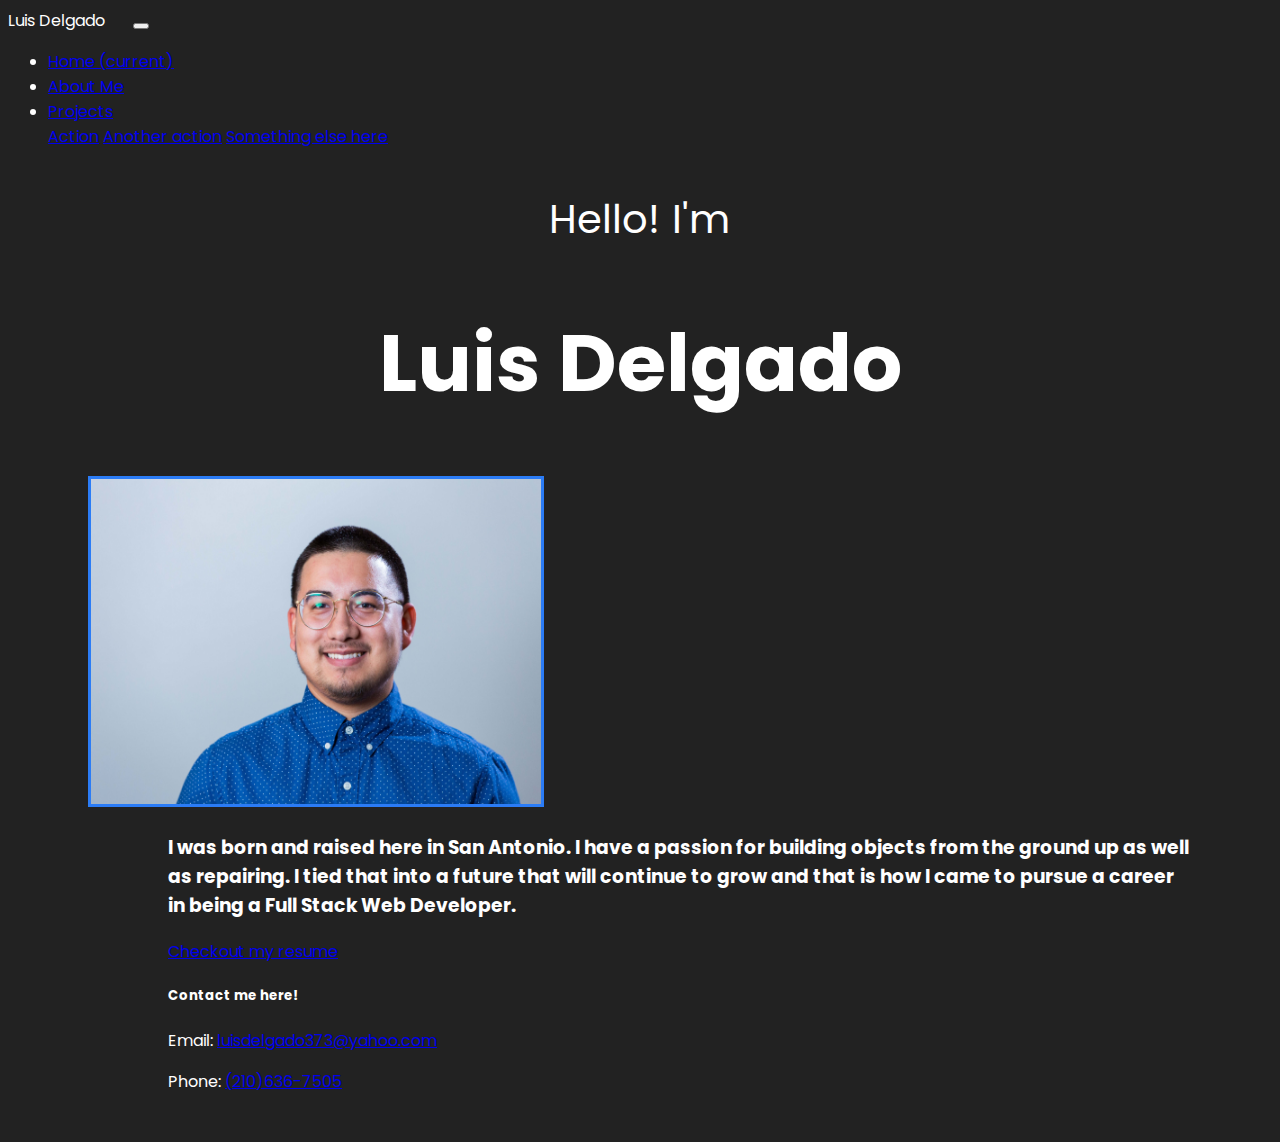
<file: index.html>
<!DOCTYPE html>
<html lang="en">
<head>
    <meta charset="UTF-8">
    <title>Luis' Home</title>
    <link href="https://fonts.googleapis.com/css?family=Poppins&display=swap" rel="stylesheet">
    <link rel="stylesheet" href="https://stackpath.bootstrapcdn.com/bootstrap/4.2.1/css/bootstrap.min.css"
          integrity="sha384-GJzZqFGwb1QTTN6wy59ffF1BuGJpLSa9DkKMp0DgiMDm4iYMj70gZWKYbI706tWS" crossorigin="anonymous">
    <link rel="stylesheet" href="index.css">
</head>
<body>
<nav class="navbar navbar-expand-lg navbar-dark bg-primary">
    <a class="navbar-brand" id="navTitle">Luis Delgado</a>
    <button class="navbar-toggler" type="button" data-toggle="collapse" data-target="#navbarNavDropdown"
            aria-controls="navbarNavDropdown" aria-expanded="false" aria-label="Toggle navigation">
        <span class="navbar-toggler-icon"></span>
    </button>
    <div class="collapse navbar-collapse" id="navbarNavDropdown">
        <ul class="navbar-nav">
            <li class="nav-item active">
                <a class="nav-link" href="index.html">Home <span class="sr-only">(current)</span></a>
            </li>
            <li class="nav-item">
                <a class="nav-link" href="about.html">About Me</a>
            </li>
            <li class="nav-item dropdown">
                <a class="nav-link dropdown-toggle" href="#" id="navbarDropdownMenuLink" role="button"
                   data-toggle="dropdown" aria-haspopup="true" aria-expanded="false">
                    Projects
                </a>
                <div class="dropdown-menu" aria-labelledby="navbarDropdownMenuLink">
                    <a class="dropdown-item" href="#">Action</a>
                    <a class="dropdown-item" href="#">Another action</a>
                    <a class="dropdown-item" href="#">Something else here</a>
                </div>
            </li>
        </ul>
    </div>
</nav>
<header>
    <p>Hello! I'm</p>
    <h1>Luis Delgado</h1>
</header>

<div class="media">
    <img class="align-self-center mr-3 profile-image rounded" src="delgado/images/professionalPhoto.jpeg">
    <div class="media-body">
        <h3 class="mt-0">I was born and raised here in San Antonio. I have a passion for building objects from
            the ground up as well as repairing. I tied that into a future that will continue to
            grow and that is how I came to pursue a career in being a Full Stack Web Developer.</h3>
        <p><a href="about.html">Checkout my resume</a></p>
        <h5>Contact me here!</h5>
        <p>Email: <a href="#">luisdelgado373@yahoo.com</a></p>
        <p class="mb-0">Phone: <a href="#">(210)636-7505</a></p>
    </div>
</div>


<script src="https://code.jquery.com/jquery-3.3.1.slim.min.js"
        integrity="sha384-q8i/X+965DzO0rT7abK41JStQIAqVgRVzpbzo5smXKp4YfRvH+8abtTE1Pi6jizo"
        crossorigin="anonymous"></script>
<script src="https://cdnjs.cloudflare.com/ajax/libs/popper.js/1.14.6/umd/popper.min.js"
        integrity="sha384-wHAiFfRlMFy6i5SRaxvfOCifBUQy1xHdJ/yoi7FRNXMRBu5WHdZYu1hA6ZOblgut"
        crossorigin="anonymous"></script>
<script src="https://stackpath.bootstrapcdn.com/bootstrap/4.2.1/js/bootstrap.min.js"
        integrity="sha384-B0UglyR+jN6CkvvICOB2joaf5I4l3gm9GU6Hc1og6Ls7i6U/mkkaduKaBhlAXv9k"
        crossorigin="anonymous"></script>
<!-- Your custom JS goes here -->
</body>
</html>
</file>
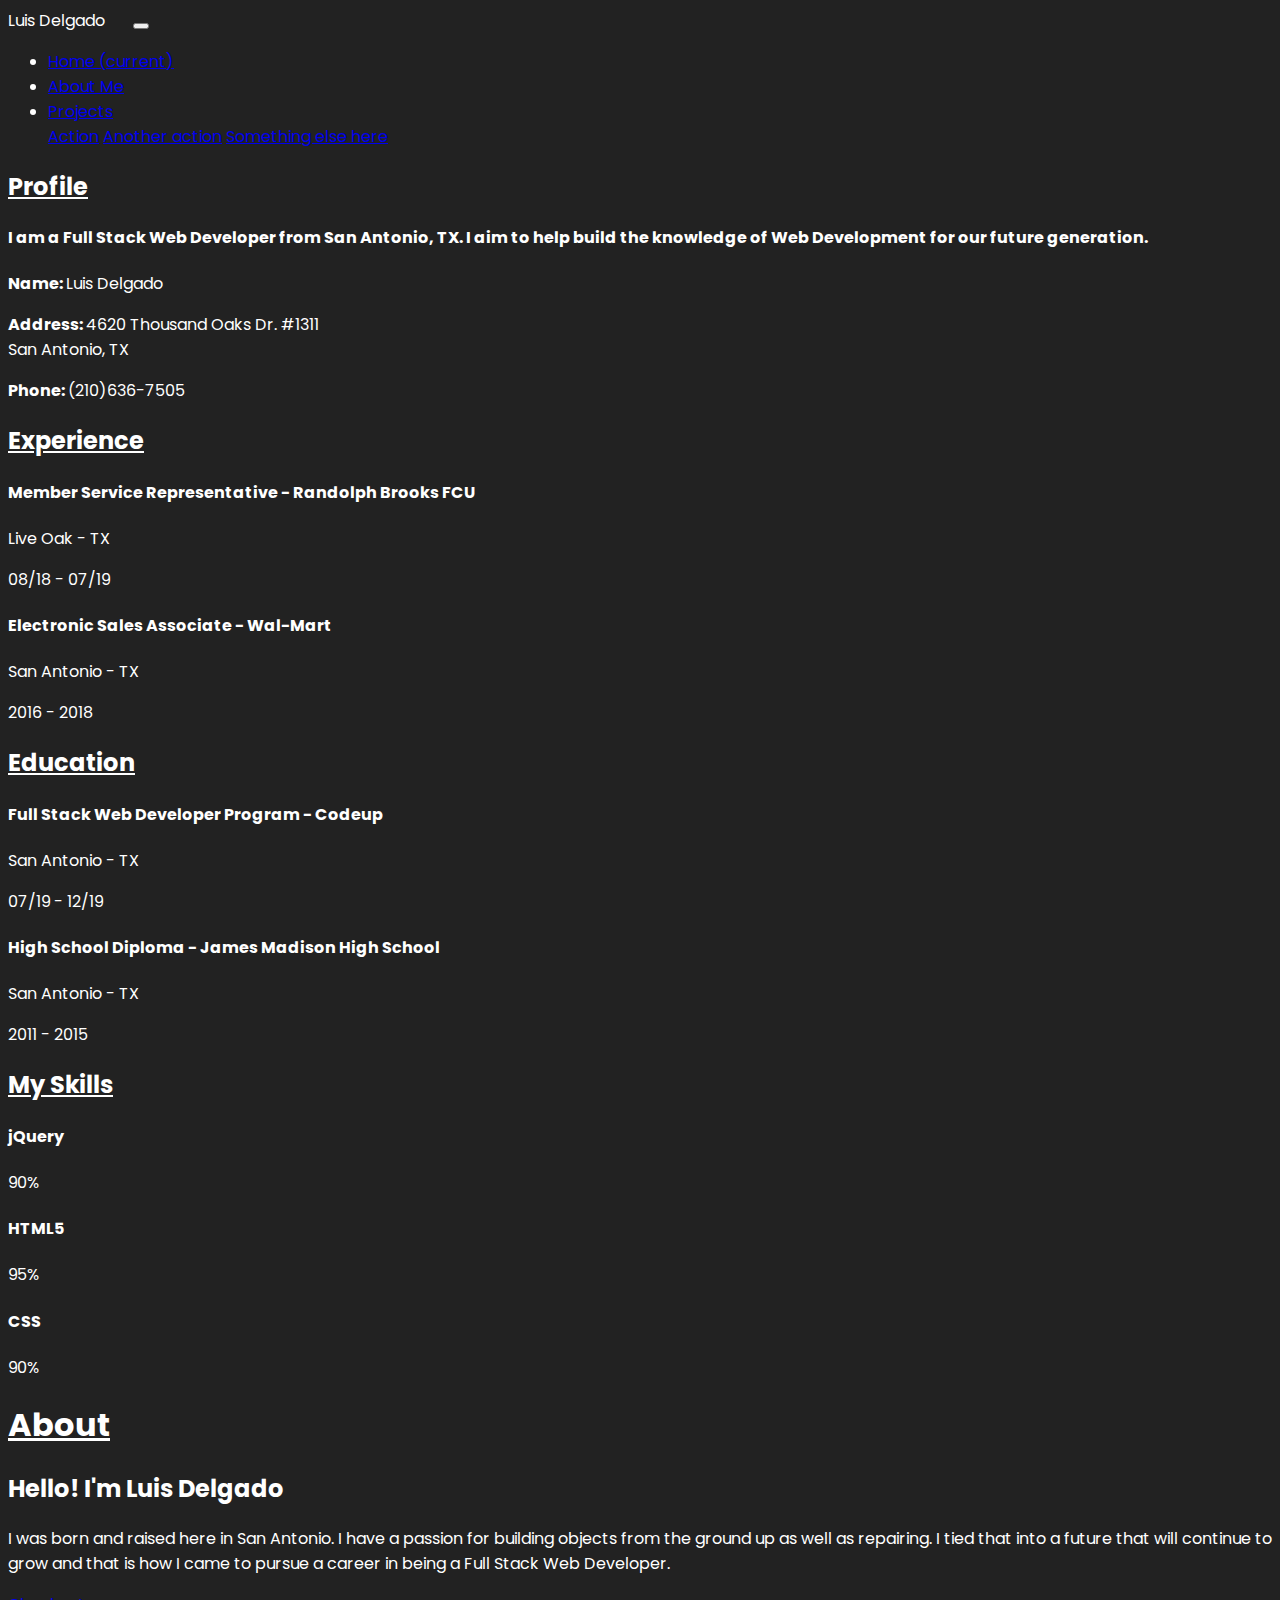
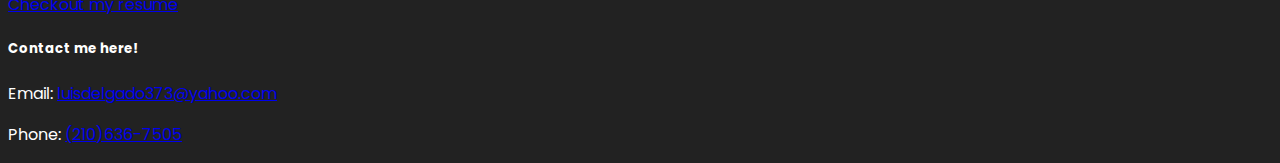
<file: about.html>
<!DOCTYPE html>
<html lang="en">
<head>
    <meta charset="UTF-8">
    <title>Luis' Resume</title>
    <link href="https://fonts.googleapis.com/css?family=Poppins&display=swap" rel="stylesheet">
    <link rel="stylesheet" href="https://stackpath.bootstrapcdn.com/bootstrap/4.2.1/css/bootstrap.min.css"
          integrity="sha384-GJzZqFGwb1QTTN6wy59ffF1BuGJpLSa9DkKMp0DgiMDm4iYMj70gZWKYbI706tWS" crossorigin="anonymous">
    <link rel="stylesheet" href="index.css">
</head>
<body>
<!--   NAVBAR   -->
<nav class="navbar navbar-expand-lg navbar-dark bg-primary">
    <a class="navbar-brand" id="navTitle">Luis Delgado</a>
    <button class="navbar-toggler" type="button" data-toggle="collapse" data-target="#navbarNavDropdown"
            aria-controls="navbarNavDropdown" aria-expanded="false" aria-label="Toggle navigation">
        <span class="navbar-toggler-icon"></span>
    </button>
    <div class="collapse navbar-collapse" id="navbarNavDropdown">
        <ul class="navbar-nav">
            <li class="nav-item">
                <a class="nav-link" href="index.html">Home <span class="sr-only">(current)</span></a>
            </li>
            <li class="nav-item active">
                <a class="nav-link" href="about.html">About Me</a>
            </li>
            <li class="nav-item dropdown">
                <a class="nav-link dropdown-toggle" href="#" id="navbarDropdownMenuLink" role="button"
                   data-toggle="dropdown" aria-haspopup="true" aria-expanded="false">
                    Projects
                </a>
                <div class="dropdown-menu" aria-labelledby="navbarDropdownMenuLink">
                    <a class="dropdown-item" href="#">Action</a>
                    <a class="dropdown-item" href="#">Another action</a>
                    <a class="dropdown-item" href="#">Something else here</a>
                </div>
            </li>
        </ul>
    </div>
</nav>
<!--   BEGINNING OF PAGE   -->
<section class="ftco-section about-section">
    <div class="row d-flex justify-content-center mt-5">
        <div class="col-md-10">
            <div class="profile ftco-animate">
                <h2 class="mb-4" style="text-decoration: underline;">Profile</h2>
                <h4 class="mb-4">I am a Full Stack Web Developer from San Antonio, TX. I aim to help build the knowledge
                    of Web Development for our future generation.</h4>
                <div class="row my-5">
                    <div class="col-md-6">
                        <p><strong>Name: </strong> <span>Luis Delgado</span></p>
                        <p><strong>Address: </strong> <span>4620 Thousand Oaks Dr. #1311<br>San Antonio, TX</span></p>
                        <p><strong>Phone: </strong> <span>(210)636-7505</span></p>
                    </div>
                </div>
            </div>
            <!--            EXPERIENCE           -->
            <div class="exp mt-5 ftco-animate">
                <h2 class="mb-4 text-underline" style="text-decoration: underline;">Experience</h2>
                <div class="exp-wrap py-4">
                    <div class="desc">
                        <h4><span class="font-italic">Member Service Representative  - </span><span class="font-weight-bold">Randolph Brooks FCU</span>
                        </h4>
                        <p class="location">Live Oak - TX</p>
                    </div>
                    <div class="year">
                        <p>08/18 - 07/19</p>
                    </div>
                </div>
                <div class="exp-wrap py-4">
                    <div class="desc">
                        <h4><span class="font-italic">Electronic Sales Associate  - </span><span class="font-weight-bold">Wal-Mart</span></h4>
                        <p class="location">San Antonio - TX</p>
                    </div>
                    <div class="year">
                        <p>2016 - 2018</p>
                    </div>
                </div>
            </div>


            <div class="exp mt-5 ftco-animate">
                <h2 class="mb-4" style="text-decoration: underline;">Education</h2>
                <div class="exp-wrap py-4">
                    <div class="desc">
                        <h4><span class="font-italic">Full Stack Web Developer Program</span><span class="font-weight-bold">  - Codeup</span></h4>
                        <p class="location">San Antonio - TX</p>
                    </div>
                    <div class="year">
                        <p>07/19 - 12/19</p>
                    </div>
                </div>

                <div class="exp-wrap py-4">
                    <div class="desc">
                        <h4><span class="font-italic">High School Diploma</span><span class="font-weight-bold">  - James Madison High School</span></h4>
                        <p class="location">San Antonio - TX</p>
                    </div>
                    <div class="year">
                        <p>2011 - 2015</p>
                    </div>
                </div>
            </div>
        </div>
    </div>
    <!--     SKILLS   -->
    <div class="row mt-5 justify-content-center ftco-animate">
        <div class="col-md-8">
            <h2 class="mb-4" style="text-decoration: underline;">My Skills</h2>
        </div>
        <div class="col-md-6 animate-box">
            <div class="col-md-6 animate-box" data-animate-effect="fadeInRight">
                <div class="progress-wrap">
                    <h4>jQuery</h4>
                    <div class="progress">
                        <div class="progress-bar color-1" role="progressbar" aria-valuenow="60"
                             aria-valuemin="0" aria-valuemax="100" style="width:90%">
                            <span>90%</span>
                        </div>
                    </div>
                </div>
            </div>
            <div class="col-md-6 animate-box">
                <div class="progress-wrap">
                    <h4>HTML5</h4>
                    <div class="progress">
                        <div class="progress-bar color-1" role="progressbar" aria-valuenow="85"
                             aria-valuemin="0" aria-valuemax="100" style="width:95%">
                            <span>95%</span>
                        </div>
                    </div>
                </div>
            </div>
            <div class="col-md-6 animate-box" data-animate-effect="fadeInRight">
                <div class="progress-wrap">
                    <h4>CSS</h4>
                    <div class="progress">
                        <div class="progress-bar color-1" role="progressbar" aria-valuenow="90"
                             aria-valuemin="0" aria-valuemax="100" style="width:90%">
                            <span>90%</span>
                        </div>
                    </div>
                </div>
            </div>
        </div>
    </div>
</section>

<div class="container justify-content-center">
    <div class="row d-flex my-5" data-scrollax-parent="true">
        <div class="col-md-4 author-img" style="background-image: url(delgado/images/professionalPhoto.jpeg);"></div>
        <!--      ABOUT     -->
        <div class="col-md-2"></div>
        <div class="col-md-6 wrap ftco-animate">
            <div class="about-desc">
                <h1 class="bold-text" style="text-decoration: underline;">About</h1>
                <div class="p-5">
                    <h2 class="mb-5">Hello! I'm Luis Delgado</h2>
                    <p>I was born and raised here in San Antonio. I have a passion for building objects from
                        the ground up as well as repairing. I tied that into a future that will continue to
                        grow and that is how I came to pursue a career in being a Full Stack Web Developer.</p>
                    <p><a href="#">Checkout my resume</a></p>
                    <h5>Contact me here!</h5>
                    <p>Email: <a href="#">luisdelgado373@yahoo.com</a></p>
                    <p>Phone: <a href="#">(210)636-7505</a></p>
                </div>
            </div>
        </div>
    </div>

</div>
<script src="https://stackpath.bootstrapcdn.com/bootstrap/4.2.1/js/bootstrap.min.js"
        integrity="sha384-B0UglyR+jN6CkvvICOB2joaf5I4l3gm9GU6Hc1og6Ls7i6U/mkkaduKaBhlAXv9k"
        crossorigin="anonymous"></script>
</body>
</html>
</file>
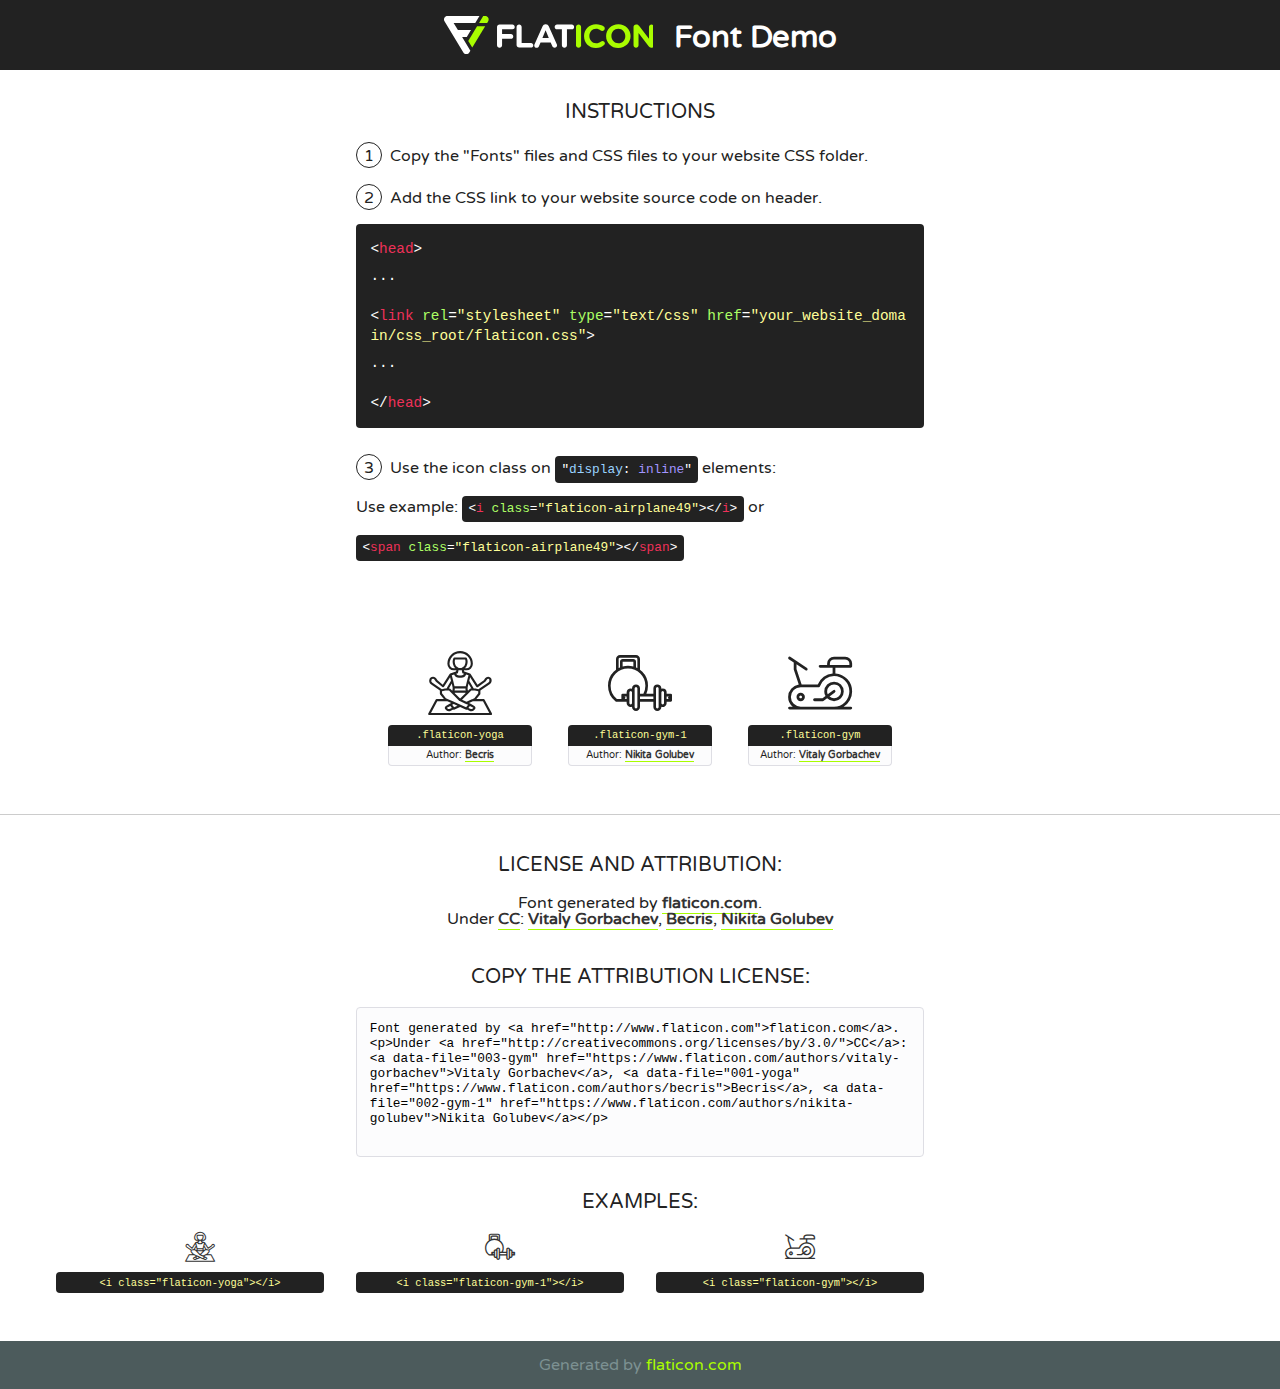
<file: delgado/fonts/flaticon/font/flaticon.html>
<!DOCTYPE html>
<!--
  Flaticon icon font: Flaticon
  Creation date: 23/07/2018 14:52
-->
<html>
<!DOCTYPE html>
<html>

<head>
    <title>Flaticon WebFont</title>
    <link href="http://fonts.googleapis.com/css?family=Varela+Round" rel="stylesheet" type="text/css" />
    <link rel="stylesheet" type="text/css" href="flaticon.css">
    <meta charset="UTF-8">
    <style>
    html, body, div, span, applet, object, iframe,
    h1, h2, h3, h4, h5, h6, p, blockquote, pre,
    a, abbr, acronym, address, big, cite, code,
    del, dfn, em, img, ins, kbd, q, s, samp,
    small, strike, strong, sub, sup, tt, var,
    b, u, i, center,
    dl, dt, dd, ol, ul, li,
    fieldset, form, label, legend,
    table, caption, tbody, tfoot, thead, tr, th, td,
    article, aside, canvas, details, embed, 
    figure, figcaption, footer, header, hgroup, 
    menu, nav, output, ruby, section, summary,
    time, mark, audio, video {
        margin: 0;
        padding: 0;
        border: 0;
        font-size: 100%;
        font: inherit;
        vertical-align: baseline;
    }
    /* HTML5 display-role reset for older browsers */
    article, aside, details, figcaption, figure, 
    footer, header, hgroup, menu, nav, section {
        display: block;
    }
    body {
        line-height: 1;
    }
    ol, ul {
        list-style: none;
    }
    blockquote, q {
        quotes: none;
    }
    blockquote:before, blockquote:after,
    q:before, q:after {
        content: '';
        content: none;
    }
    table {
        border-collapse: collapse;
        border-spacing: 0;
    }
    body {
        font-family: 'Varela Round', Helvetica, Arial, sans-serif;
        font-size: 16px;
        color: #222;
    }
    a {
        color: #333;
        border-bottom: 1px solid #a9fd00;
        font-weight: bold;
        text-decoration: none;
    }
    * {
        -moz-box-sizing: border-box;
        -webkit-box-sizing: border-box;
        box-sizing: border-box;
        margin: 0;
        padding: 0;
    }
    [class^="flaticon-"]:before, [class*=" flaticon-"]:before, [class^="flaticon-"]:after, [class*=" flaticon-"]:after {
        font-family: Flaticon;
        font-size: 30px;
        font-style: normal;
        margin-left: 20px;
        color: #333;
    }
    .wrapper {
        max-width: 600px;
        margin: auto;
        padding: 0 1em;
    }
    .title {
        font-size: 1.25em;
        text-align: center;
        margin-bottom: 1em;
        text-transform: uppercase;
    }
    header {
        text-align: center;
        background-color: #222;
        color: #fff;
        padding: 1em;
    }
    header .logo {
        width: 210px;
        height: 38px;
        display: inline-block;
        vertical-align: middle;
        margin-right: 1em;
        border: none;
    }
    header strong {
        font-size: 1.95em;
        font-weight: bold;
        vertical-align: middle;
        margin-top: 5px;
        display: inline-block;
    }
    .demo {
        margin: 2em auto;
        line-height: 1.25em;
    }
    .demo ul li {
        margin-bottom: 1em;
    }
    .demo ul li .num {
        color: #222;
        border-radius: 20px;
        display: inline-block;
        width: 26px;
        padding: 3px;
        height: 26px;
        text-align: center;
        margin-right: 0.5em;
        border: 1px solid #222;
    }
    .demo ul li code {
        background-color: #222;
        border-radius: 4px;
        padding: 0.25em 0.5em;
        display: inline-block;
        color: #fff;
        font-family: Consolas,Monaco,Lucida Console,Liberation Mono,DejaVu Sans Mono,Bitstream Vera Sans Mono,Courier New, monospace;
        font-weight: lighter;
        margin-top: 1em;
        font-size: 0.8em;
        word-break: break-all;
    }
    .demo ul li code.big {
        padding: 1em;
        font-size: 0.9em;
    }
    .demo ul li code .red {
        color: #EF3159;
    }
    .demo ul li code .green {
        color: #ACFF65;
    }
    .demo ul li code .yellow {
        color: #FFFF99;
    }
    .demo ul li code .blue {
        color: #99D3FF;
    }
    .demo ul li code .purple {
        color: #A295FF;
    }
    .demo ul li code .dots {
        margin-top: 0.5em;
        display: block;
    }
    #glyphs {
        border-bottom: 1px solid #ccc;
        padding: 2em 0;
        text-align: center;
    }
    .glyph {
        display: inline-block;
        width: 9em;
        margin: 1em;
        text-align: center;
        vertical-align: top;
        background: #FFF;
    }
    .glyph .glyph-icon {
        padding: 10px;
        display: block;
        font-family:"Flaticon";
        font-size: 64px;
        line-height: 1;
    }
    .glyph .glyph-icon:before {
        font-size: 64px;
        color: #222;
        margin-left: 0;
    }
    .class-name {
        font-size: 0.65em;
        background-color: #222;
        color: #fff;
        border-radius: 4px 4px 0 0;
        padding: 0.5em;
        color: #FFFF99;
        font-family: Consolas,Monaco,Lucida Console,Liberation Mono,DejaVu Sans Mono,Bitstream Vera Sans Mono,Courier New, monospace;
    }
    .author-name {
        font-size: 0.6em;
        background-color: #fcfcfd;
        border: 1px solid #DEDEE4;
        border-top: 0;
        border-radius: 0 0 4px 4px;
        padding: 0.5em;
    }
    .class-name:last-child {
        font-size: 10px;
        color:#888;
    }
    .class-name:last-child a {
        font-size: 10px;
        color:#555;
    }
    .class-name:last-child a:hover {
        color:#a9fd00;
    }
    .glyph > input {
        display: block;
        width: 100px;
        margin: 5px auto;
        text-align: center;
        font-size: 12px;
        cursor: text;
    }
    .glyph > input.icon-input {
        font-family:"Flaticon";
        font-size: 16px;
        margin-bottom: 10px;
    }
    .attribution .title {
        margin-top: 2em;
    }
    .attribution textarea {
        background-color: #fcfcfd;
        padding: 1em;
        border: none;
        box-shadow: none;
        border: 1px solid #DEDEE4;
        border-radius: 4px;
        resize: none;
        width: 100%;
        height: 150px;
        font-size: 0.8em;
        font-family: Consolas,Monaco,Lucida Console,Liberation Mono,DejaVu Sans Mono,Bitstream Vera Sans Mono,Courier New, monospace;
        -webkit-appearance: none;
    }
    .iconsuse {
        margin: 2em auto;
        text-align: center;
        max-width: 1200px;
    }
    .iconsuse:after {
        content: '';
        display: table;
        clear: both;
    }
    .iconsuse .image {
        float: left;
        width: 25%;
        padding: 0 1em;
    }
    .iconsuse .image p {
        margin-bottom: 1em;
    }
    .iconsuse .image span {
        display: block;
        font-size: 0.65em;
        background-color: #222;
        color: #fff;
        border-radius: 4px;
        padding: 0.5em;
        color: #FFFF99;
        margin-top: 1em;
        font-family: Consolas,Monaco,Lucida Console,Liberation Mono,DejaVu Sans Mono,Bitstream Vera Sans Mono,Courier New, monospace;
    }
    #footer {
        text-align: center;
        background-color: #4C5B5C;
        color: #7c9192;
        padding: 1em;
    }
    #footer a {
        border: none;
        color: #a9fd00;
        font-weight: normal;
    }
    @media (max-width: 960px) {
        .iconsuse .image {
            width: 50%;
        }
    }
    @media (max-width: 560px) {
        .iconsuse .image {
            width: 100%;
        }
    }
    </style>
</head>

<body class="characters-off">

    <header>
        <a href="http://www.flaticon.com" target="_blank" class="logo">
            <svg version="1.1" xmlns="http://www.w3.org/2000/svg" xmlns:xlink="http://www.w3.org/1999/xlink" xmlns:a="http://ns.adobe.com/AdobeSVGViewerExtensions/3.0/" viewBox="0 0 560.875 102.036" enable-background="new 0 0 560.875 102.036" xml:space="preserve">
                <defs>
                </defs>
                <g>
                    <g class="letters">
                        <path fill="#ffffff" d="M141.596,29.675c0-3.777,2.985-6.767,6.764-6.767h34.438c3.426,0,6.15,2.728,6.15,6.15
                        c0,3.43-2.724,6.149-6.15,6.149h-27.674v13.091h23.719c3.429,0,6.151,2.724,6.151,6.15c0,3.43-2.723,6.149-6.151,6.149h-23.719
                        v17.574c0,3.773-2.986,6.761-6.764,6.761c-3.779,0-6.764-2.989-6.764-6.761V29.675z"></path>
                        <path fill="#ffffff" d="M193.844,29.149c0-3.781,2.985-6.767,6.764-6.767c3.776,0,6.763,2.985,6.763,6.767v42.957h25.039
                        c3.426,0,6.149,2.726,6.149,6.153c0,3.425-2.723,6.15-6.149,6.15h-31.802c-3.779,0-6.764-2.986-6.764-6.768V29.149z"></path>
                        <path fill="#ffffff" d="M241.891,75.71l21.438-48.407c1.492-3.341,4.215-5.357,7.906-5.357h0.792
                        c3.686,0,6.323,2.017,7.815,5.357l21.439,48.407c0.436,0.967,0.701,1.845,0.701,2.723c0,3.602-2.809,6.501-6.414,6.501
                        c-3.161,0-5.269-1.845-6.499-4.655l-4.132-9.661h-27.059l-4.301,10.102c-1.144,2.631-3.426,4.214-6.237,4.214
                        c-3.517,0-6.24-2.81-6.24-6.325C241.1,77.64,241.451,76.677,241.891,75.71z M279.932,58.666l-8.521-20.297l-8.526,20.297H279.932
                        z"></path>
                        <path fill="#ffffff" d="M314.864,35.387H301.86c-3.429,0-6.239-2.813-6.239-6.238c0-3.429,2.811-6.24,6.239-6.24h39.533
                        c3.426,0,6.237,2.811,6.237,6.24c0,3.425-2.811,6.238-6.237,6.238h-13.001v42.785c0,3.773-2.99,6.761-6.764,6.761
                        c-3.779,0-6.764-2.989-6.764-6.761V35.387z"></path>
                        <path fill="#A9FD00" d="M352.615,29.149c0-3.781,2.985-6.767,6.767-6.767c3.774,0,6.761,2.985,6.761,6.767v49.024
                        c0,3.773-2.987,6.761-6.761,6.761c-3.781,0-6.767-2.989-6.767-6.761V29.149z"></path>
                        <path fill="#A9FD00" d="M374.132,53.836v-0.179c0-17.481,13.178-31.801,32.065-31.801c9.22,0,15.459,2.458,20.557,6.238
                        c1.402,1.054,2.637,2.985,2.637,5.357c0,3.692-2.985,6.59-6.681,6.59c-1.845,0-3.071-0.702-4.044-1.319
                        c-3.776-2.813-7.729-4.393-12.562-4.393c-10.364,0-17.831,8.611-17.831,19.154v0.173c0,10.542,7.291,19.329,17.831,19.329
                        c5.715,0,9.492-1.756,13.359-4.834c1.049-0.874,2.458-1.491,4.039-1.491c3.429,0,6.325,2.813,6.325,6.236
                        c0,2.106-1.056,3.78-2.282,4.834c-5.539,4.834-12.036,7.733-21.878,7.733C387.572,85.464,374.132,71.493,374.132,53.836z"></path>
                        <path fill="#A9FD00" d="M433.009,53.836v-0.179c0-17.481,13.79-31.801,32.766-31.801c18.981,0,32.592,14.143,32.592,31.628v0.173
                        c0,17.483-13.785,31.807-32.769,31.807C446.625,85.464,433.009,71.32,433.009,53.836z M484.224,53.836v-0.179
                        c0-10.539-7.725-19.326-18.626-19.326c-10.893,0-18.449,8.611-18.449,19.154v0.173c0,10.542,7.73,19.329,18.626,19.329
                        C476.676,72.986,484.224,64.378,484.224,53.836z"></path>
                        <path fill="#A9FD00" d="M506.233,29.321c0-3.774,2.99-6.763,6.767-6.763h1.401c3.252,0,5.183,1.583,7.029,3.953l26.093,34.265
                        V29.059c0-3.692,2.99-6.677,6.681-6.677c3.683,0,6.671,2.985,6.671,6.677v48.934c0,3.78-2.987,6.765-6.764,6.765h-0.436
                        c-3.257,0-5.188-1.581-7.034-3.953l-27.056-35.492v32.944c0,3.687-2.985,6.676-6.678,6.676c-3.683,0-6.673-2.989-6.673-6.676
                        V29.321z"></path>
                    </g>
                    <g class="insignia">
                        <path fill="#ffffff" d="M48.372,56.137h12.517l11.156-18.537H37.186L25.688,18.539h57.825L94.668,0H9.271
                        C5.925,0,2.842,1.801,1.198,4.716c-1.644,2.907-1.593,6.482,0.134,9.343l50.38,83.501c1.678,2.781,4.689,4.476,7.938,4.476
                        c3.246,0,6.257-1.695,7.935-4.476l2.898-4.804L48.372,56.137z"></path>
                        <g class="i">
                            <path fill="#A9FD00" d="M93.575,18.539h0.031v0.004l21.652,0.004l2.705-4.488c1.727-2.861,1.778-6.436,0.133-9.343
                            C116.454,1.801,113.371,0,110.026,0h-5.294L93.575,18.539z"></path>
                            <polygon fill="#A9FD00" points="88.291,27.356 64.725,66.486 75.519,84.404 109.942,27.356"></polygon>
                        </g>
                    </g>
                </g>
            </svg>
        </a>
        <strong>Font Demo</strong>
    </header>


    <section class="demo wrapper">

        <p class="title">Instructions</p>

        <ul>
            <li>
                <span class="num">1</span>Copy the "Fonts" files and CSS files to your website CSS folder.
            </li>
            <li>
                <span class="num">2</span>Add the CSS link to your website source code on header.
                <code class="big">
                    &lt;<span class="red">head</span>&gt;
                    <br/><span class="dots">...</span>
                    <br/>&lt;<span class="red">link</span> <span class="green">rel</span>=<span class="yellow">"stylesheet"</span> <span class="green">type</span>=<span class="yellow">"text/css"</span> <span class="green">href</span>=<span class="yellow">"your_website_domain/css_root/flaticon.css"</span>&gt;
                    <br/><span class="dots">...</span>
                    <br/>&lt;/<span class="red">head</span>&gt;
                </code>
            </li>

            <li>
                <p>
                    <span class="num">3</span>Use the icon class on <code>"<span class="blue">display</span>:<span class="purple"> inline</span>"</code> elements:
                    <br />
                    Use example: <code>&lt;<span class="red">i</span> <span class="green">class</span>=<span class="yellow">&quot;flaticon-airplane49&quot;</span>&gt;&lt;/<span class="red">i</span>&gt;</code> or <code>&lt;<span class="red">span</span> <span class="green">class</span>=<span class="yellow">&quot;flaticon-airplane49&quot;</span>&gt;&lt;/<span class="red">span</span>&gt;</code>
            </li>
        </ul>

    </section>




   <section id="glyphs">          
    
      
        <div class="glyph"><div class="glyph-icon flaticon-yoga"></div>
            <div class="class-name">.flaticon-yoga</div>
            <div class="author-name">Author: <a data-file="001-yoga" href="https://www.flaticon.com/authors/becris">Becris</a> </div> 
        </div>        
        
        <div class="glyph"><div class="glyph-icon flaticon-gym-1"></div>
            <div class="class-name">.flaticon-gym-1</div>
            <div class="author-name">Author: <a data-file="002-gym-1" href="https://www.flaticon.com/authors/nikita-golubev">Nikita Golubev</a> </div> 
        </div>        
        
        <div class="glyph"><div class="glyph-icon flaticon-gym"></div>
            <div class="class-name">.flaticon-gym</div>
            <div class="author-name">Author: <a data-file="003-gym" href="https://www.flaticon.com/authors/vitaly-gorbachev">Vitaly Gorbachev</a> </div> 
        </div>        
        

    </section>



    <section class="attribution wrapper"   style="text-align:center;">

      <div class="title">License and attribution:</div><div class="attrDiv">Font generated by <a href="http://www.flaticon.com">flaticon.com</a>. <div><p>Under <a href="http://creativecommons.org/licenses/by/3.0/">CC</a>: <a data-file="003-gym" href="https://www.flaticon.com/authors/vitaly-gorbachev">Vitaly Gorbachev</a>, <a data-file="001-yoga" href="https://www.flaticon.com/authors/becris">Becris</a>, <a data-file="002-gym-1" href="https://www.flaticon.com/authors/nikita-golubev">Nikita Golubev</a></p>  </div>
      </div>
      <div class="title">Copy the Attribution License:</div>

    <textarea onclick="this.focus();this.select();">Font generated by &lt;a href=&quot;http://www.flaticon.com&quot;&gt;flaticon.com&lt;/a&gt;. <p>Under <a href="http://creativecommons.org/licenses/by/3.0/">CC</a>: <a data-file="003-gym" href="https://www.flaticon.com/authors/vitaly-gorbachev">Vitaly Gorbachev</a>, <a data-file="001-yoga" href="https://www.flaticon.com/authors/becris">Becris</a>, <a data-file="002-gym-1" href="https://www.flaticon.com/authors/nikita-golubev">Nikita Golubev</a></p>  
     </textarea>

    </section>

    <section class="iconsuse">

          <div class="title">Examples:</div>            
             
            <div class="image">
                <p>
                    <i class="glyph-icon flaticon-yoga"></i> 
                    <span>&lt;i class=&quot;flaticon-yoga&quot;&gt;&lt;/i&gt;</span>
                </p>
            </div>
            
            <div class="image">
                <p>
                    <i class="glyph-icon flaticon-gym-1"></i> 
                    <span>&lt;i class=&quot;flaticon-gym-1&quot;&gt;&lt;/i&gt;</span>
                </p>
            </div>
            
            <div class="image">
                <p>
                    <i class="glyph-icon flaticon-gym"></i> 
                    <span>&lt;i class=&quot;flaticon-gym&quot;&gt;&lt;/i&gt;</span>
                </p>
            </div>
                       
        </div>
                            
    </section>

<div id="footer">
    <div>Generated by <a href="http://www.flaticon.com">flaticon.com</a>
    </div>
</div>



</body>
</html>
</file>
<file: index.css>
:root {
    --customBlue: rgb(43,124,246);}

body {
    font-family: 'Poppins', sans-serif;
    color: white;
    background: rgb(34,34,34);}

header>p{
    font-size: 2.5em;
    display: flex;
    justify-content: center;}

header>h1{
    font-size: 5em;
    display: flex;
    justify-content: center;
    font-weight: bold;}

#navTitle {
    color: white;
    margin-right: 1.5em;}

.profile-image {
    width: 450px;
    height: 325px;
    margin-right: 3em;
    border: 3px solid var(--customBlue);
}
.media {
    margin: 3em 5em;
}
.media-body {
    margin-left: 5em;
}
</file>
<file: delgado/fonts/flaticon/font/flaticon.css>
/*
  	Flaticon icon font: Flaticon
  	Creation date: 23/07/2018 14:52
  	*/

@font-face {
  font-family: "Flaticon";
  src: url("./Flaticon.eot");
  src: url("./Flaticon.eot?#iefix") format("embedded-opentype"),
       url("./Flaticon.woff") format("woff"),
       url("./Flaticon.ttf") format("truetype"),
       url("./Flaticon.svg#Flaticon") format("svg");
  font-weight: normal;
  font-style: normal;
}

@media screen and (-webkit-min-device-pixel-ratio:0) {
  @font-face {
    font-family: "Flaticon";
    src: url("./Flaticon.svg#Flaticon") format("svg");
  }
}

[class^="flaticon-"]:before, [class*=" flaticon-"]:before,
[class^="flaticon-"]:after, [class*=" flaticon-"]:after {   
  font-family: Flaticon;
        font-size: 20px;
font-style: normal;
margin-left: 20px;
}

.flaticon-yoga:before { content: "\f100"; }
.flaticon-gym-1:before { content: "\f101"; }
.flaticon-gym:before { content: "\f102"; }
</file>
